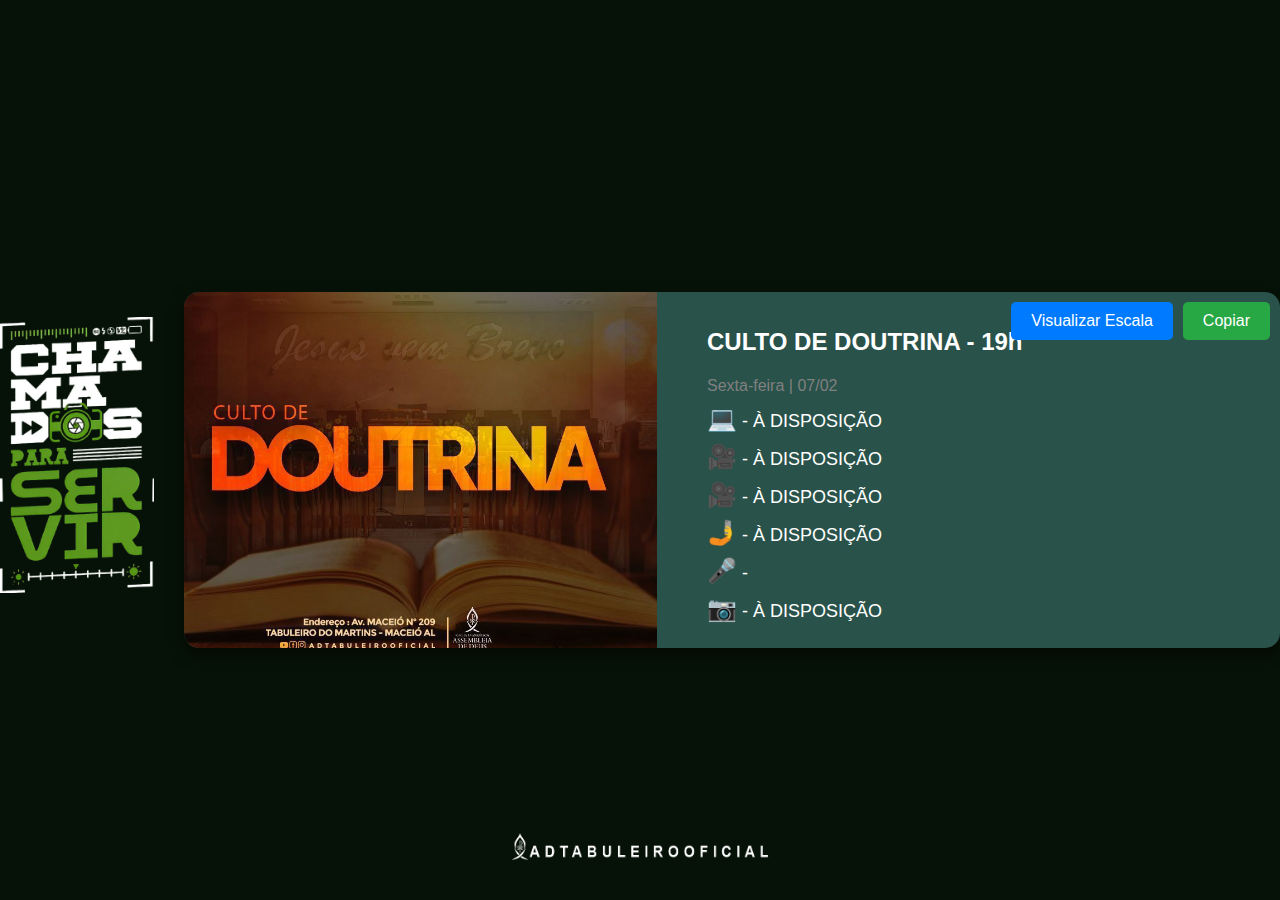
<file: index.html>
<!DOCTYPE html>
<html lang="pt-br">
<head>
    <meta charset="UTF-8">
    <meta name="viewport" content="width=device-width, initial-scale=1.0">
    <title>Próximo Culto</title>
    <link rel="stylesheet" href="estilo.css">
    <script>
        // Definindo variáveis com o conteúdo de cada campo
        const arte = 'cultos/doutrina.jpg';//Variável para a arte do culto
        const nomeCulto = "CULTO DE DOUTRINA - 19h";
        const descricaoCulto = "Sexta-feira | 07/02";
        const pc = "À DISPOSIÇÃO";
        const cam1 = "À DISPOSIÇÃO";
        const cam2 = "À DISPOSIÇÃO";
        const storys = "À DISPOSIÇÃO";
        const reporter = "";
        const fotos = "À DISPOSIÇÃO";

        //atribui os valores das consts acima ao html
        function populateFields() {
            document.getElementById('nomeCulto').innerHTML = `<strong>${nomeCulto}</strong>`;
            document.getElementById('descricaoCulto').textContent = descricaoCulto;
            document.getElementById('pc').textContent = pc;
            document.getElementById('cam1').textContent = cam1;
            document.getElementById('cam2').textContent = cam2;
            document.getElementById('storys').textContent = storys;
            document.getElementById('reporter').textContent = reporter;
            document.getElementById('fotos').textContent = fotos;
            document.getElementById('imagemCulto').src = arte; // usando arte como .src 
        }

        // função basiquinha pra copiar o texto
        function copyText() {
            const formattedText = `*${nomeCulto}*
________________________________

💻 - ${pc}
🎥 - ${cam1}
🎥 - ${cam2}
🤳 - ${storys}
🎤 - ${reporter}
📷 - ${fotos}`;

            navigator.clipboard.writeText(formattedText).then(function() {
                alert("Texto copiado para a área de transferência!");
            }, function(err) {
                alert("Erro ao copiar o texto: " + err);
            });
        }

        // preencher os campos quando carregar a tela
        window.onload = populateFields;
    </script>
    <style>
        /* imagem name.png como footer */
        .footer-image {
            display: block; 
            margin: 0 auto; 
            max-width: 90%;
            height: auto; 
            position: absolute; 
            left: 50%;
            transform: translateX(-50%); /* ajusta a posição horizontal */
            z-index: 1000; /* garante que a imagem fique acima de outros elementos */
            bottom: 40px;
        }

        /* específico para desktop */
        @media (min-width: 768px) {
            .footer-image {
                bottom: 40px; 
                max-width: 20%;
            }
            .logo-desktop {
                max-width: 12%; /* Tamanho da logo no desktop */
                margin-right: 30px; /* Espaço à direita da logo */
                margin-top: 10px; /* Ajuste a distância do topo da logo */
            }
            .logo-mobile {
                display: none; /* Esconde a logo mobile no desktop */
            }
        }

        /* específico para mobile */
        @media (max-width: 767px) {
            .footer-image {
                bottom: 0px; 
                max-width: 65%; 
                position: absolute; 
                left: 50%; /* centraliza horizontalmente */
                transform: translateX(-50%); /* ajusta a posição horizontal */
                margin-top: 80x; /* adiciona um espaço de 60px acima da imagem */
            }
            .logo-desktop {
                display: none; 
            }
            .logo-mobile {
                max-width: 10%;
                display: block; 
                margin: 2px; 
                position: absolute; 
                top: 15px; 
                left: 50%; 
                transform: translateX(-50%); 
                z-index: 10; 
            }
        }

        /* alinhamento do card e logo */
        .card-container {
            display: flex;
            justify-content: center; 
            align-items: center; 
            width: 100%;
            padding: 60px 0; 
            position: relative; 
        }

        .card {
            display: flex;
            background-color: var(--card-background-color-dark);
            padding: 0;
            box-shadow: 0 6px 15px rgba(0, 0, 0, 0.5);
            border-radius: 15px;
            width: 90%;
            max-width: 1200px;
            height: auto;
            box-sizing: border-box;
            position: relative;
            overflow: hidden;
            margin-top: 40px; /* espaço entre a logo e o card */
        }
    </style>
</head>
<body>

    <div class="container"> <!-- FINALMENTE CHEGAMOS NO CODIGO HTML KKKKKKKKKKKKKKK -->
        <div class="card-container">
            <img src="cultos/logo.png" alt="Logo" class="logo-desktop"> <!-- logo desktop -->
            <div class="card">
                <img id="imagemCulto" src="" alt="Imagem do Culto"> <!-- usando a variável arte -->
                <div class="card-content">
                    <div class="fields">
                        <h1 id="nomeCulto">Nome do Culto</h1>
                        <p id="descricaoCulto">Descrição do culto</p>
                        <p><span class="emoji">💻</span> - <span id="pc"></span></p>
                        <p><span class="emoji">🎥</span> - <span id="cam1"></span></p>
                        <p><span class="emoji">🎥</span> - <span id="cam2"></span></p>
                        <p><span class="emoji">🤳</span> - <span id="storys"></span></p>
                        <p><span class="emoji">🎤</span> - <span id="reporter"></span></p>
                        <p><span class="emoji">📷</span> - <span id="fotos"></span></p>
                    </div>
                </div>

                <!-- botoes flutuantes -->
                <div class="floating-buttons">
                    <button class="button view" onclick="window.open('escala-online.html', '_self')"></button>
                    <button class="button copy" onclick="copyText()"></button>
                </div>
            </div>
        </div>
        <img src="cultos/logo.png" alt="Logo" class="logo-mobile"> <!-- logo no mobile -->
    </div>

    <!-- imagem name.png como footer -->
    <img src="name.png" alt="Nome" class="footer-image">

</body>
</html>
</file>
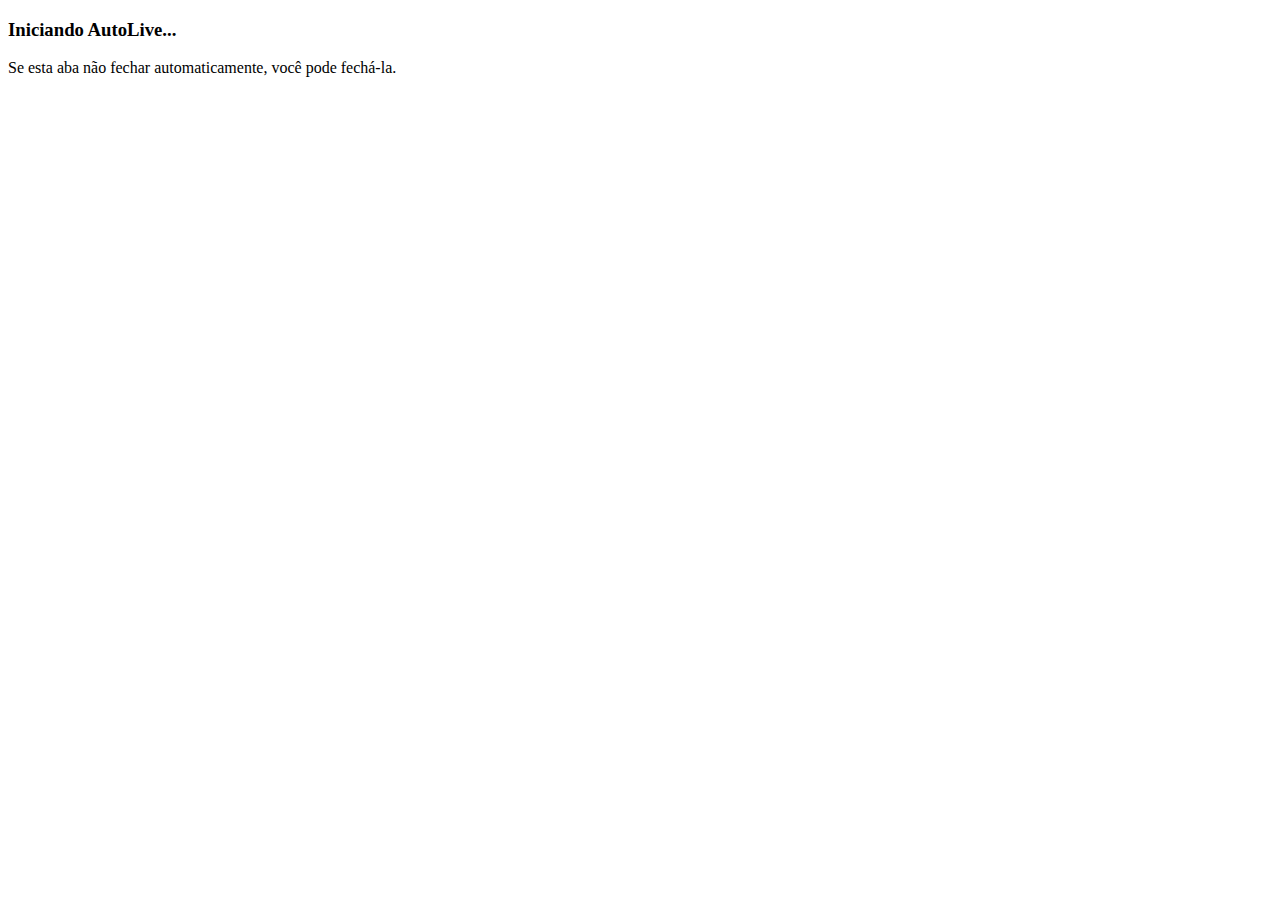
<file: autolive.html>
<!DOCTYPE html>
<html lang="pt-BR">
<head>
<meta charset="utf-8">
<title>AutoLive</title>
</head>
<body>
<h3>Iniciando AutoLive...</h3>
<p>Se esta aba não fechar automaticamente, você pode fechá-la.</p>

<script>
  setTimeout(() => {
    try {
      // dispara o protocolo
      window.location.href = "autolive://start"

      // tenta fechar a aba após 1s
      setTimeout(() => {
        window.close()
      }, 1000)

    } catch (e) {
      console.error(e)
    }
  }, 300)
</script>

<noscript>
  <a href="autolive://start">Clique aqui para iniciar</a>
</noscript>
</body>
</html>
</file>
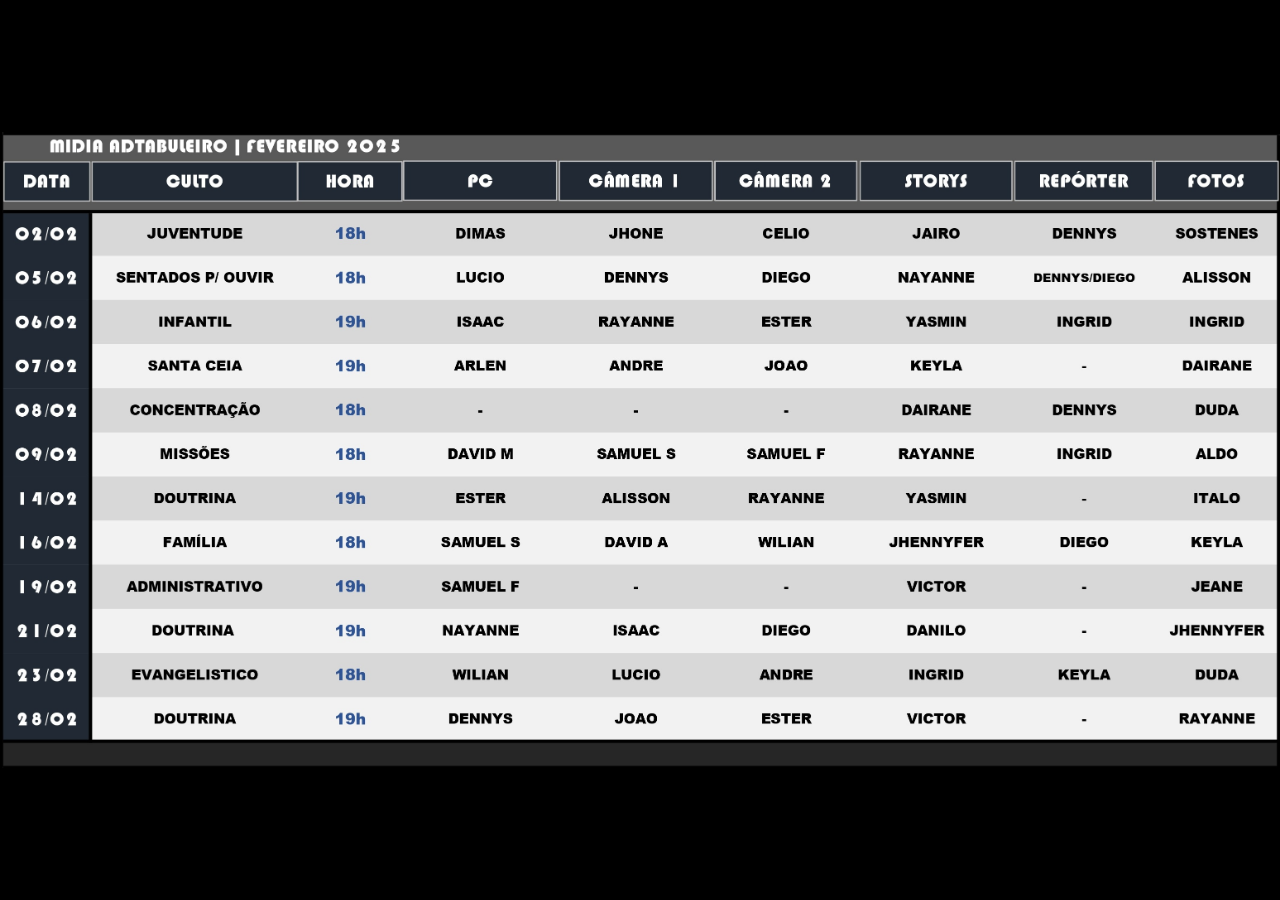
<file: escala-online.html>
<!DOCTYPE html>
<html lang="pt-BR">
<head>
    <meta charset="UTF-8">
    <meta name="viewport" content="width=device-width, initial-scale=1.0">
    <title>Escala Online</title>
    <style>
        body, html {
            margin: 0;
            padding: 0;
            height: 100%;
            overflow: hidden;
            background-color: #000; /* fundo preto */
        }
        .container {
            display: flex;
            justify-content: center;
            align-items: center;
            height: 100vh;
        }
        img {
            width: 100%;
            height: 100%;
            object-fit: contain; /* ajusta a imagem para caber dentro da tela mantendo a proporção */
        }
    </style>
</head>
<body>
    <div class="container">
        <img src="escalas/fev0225.jpg" alt="Escala"> <!-- exibindo a escala especifica do mes/versão atual-->
    </div>
</body>
</html>
</file>
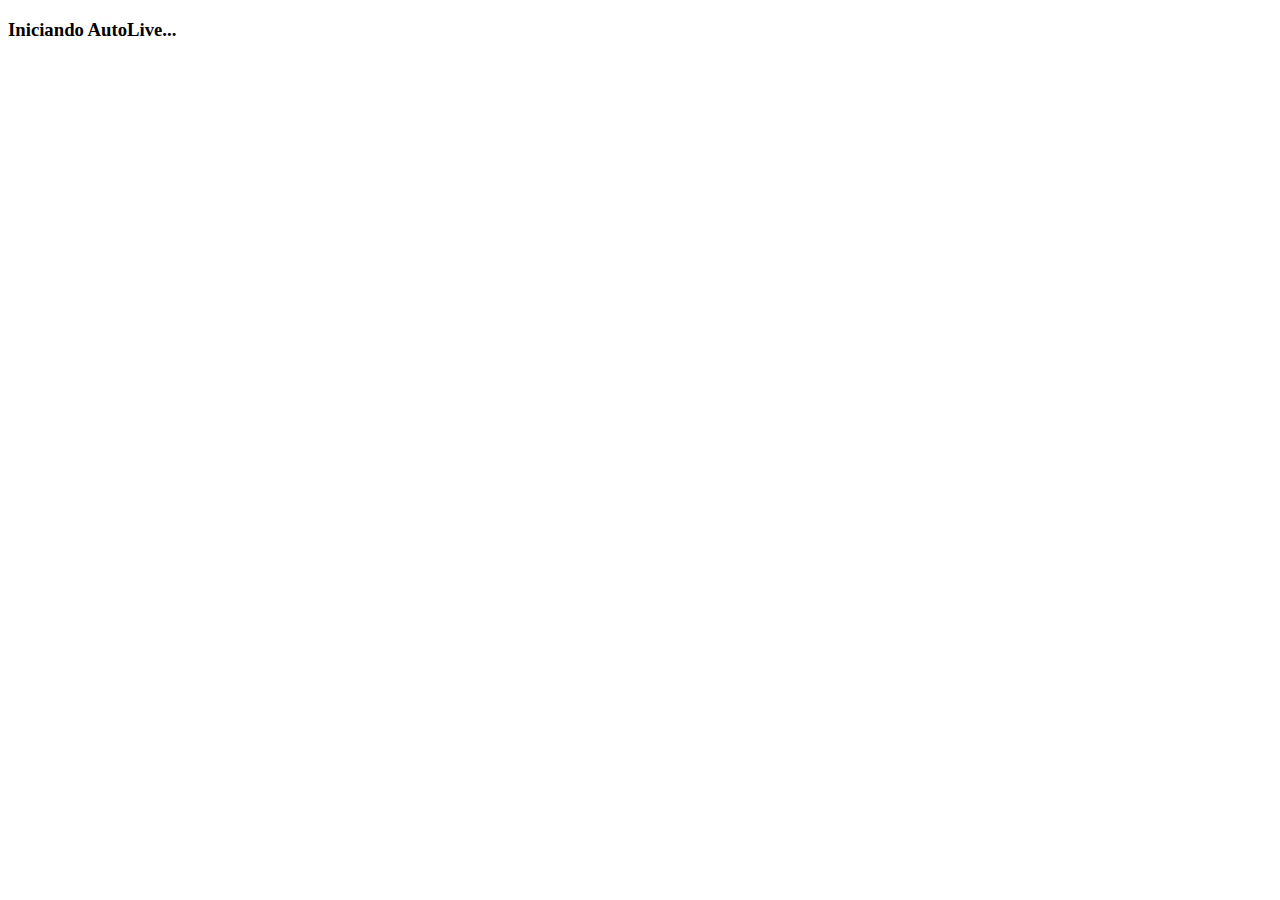
<file: start.html>
<!DOCTYPE html>
<html lang="pt-BR">
<head>
<meta charset="utf-8">
<title>Iniciando AutoLive...</title>
</head>
<body>
<h3>Iniciando AutoLive...</h3>

<script>
  // pequeno delay só pra garantir render
  setTimeout(() => {
    window.location.href = "autolive://start"
  }, 300)
</script>

<noscript>
  <a href="autolive://start">Clique aqui para iniciar</a>
</noscript>
</body>
</html>
</file>
<file: estilo.css>
:root {
    --background-color-dark: #061207;
    --card-background-color-dark: #29524a;
    --text-color-light: #ffffff;
    --description-color: gray;
}

body {
    margin: 0;
    padding: 0;
    height: 100vh;
    display: flex;
    justify-content: center;
    align-items: center;
    background-color: var(--background-color-dark);
    font-family: 'Roboto', sans-serif;
}

.container {
    display: flex;
    align-items: center;
    width: 100%;
    justify-content: space-around;
}

.card {
    display: flex;
    background-color: var(--card-background-color-dark);
    padding: 0;
    box-shadow: 0 6px 15px rgba(0, 0, 0, 0.5);
    border-radius: 15px;
    width: 90%;
    max-width: 1200px;
    height: auto;
    box-sizing: border-box;
    position: relative;
    overflow: hidden;
}

.card img {
    width: 45%;
    height: auto;
    border-radius: 15px 0 0 15px;
    object-fit: cover;
    object-position: center;
    aspect-ratio: 16 / 9;
    margin-left: -20px;
    margin-right: 30px;
    position: relative;
    z-index: 1;
    margin-top: -20px;
    margin-bottom: -20px;
    animation: slideIn 0.8s forwards;
}

@keyframes slideIn {
    from {
        transform: translateX(-100%);
        opacity: 0;
    }
    to {
        transform: translateX(0);
        opacity: 1;
    }
}

.card-content {
    flex: 1;
    display: flex;
    justify-content: center;
    align-items: center;
    padding: 20px;
}

#nomeCulto {
    font-size: 3.5vw; /* Aumentar tamanho da fonte do nome do culto */
    font-weight: 700;
    color: var(--text-color-light);
    white-space: nowrap;
    overflow: hidden;
}

#descricaoCulto {
    font-size: 2.5vw; /* Aumentar tamanho da fonte da descrição */
    color: var(--description-color);
    margin-top: 5px;
}

.fields {
    width: 100%;
    display: flex;
    flex-direction: column;
    align-items: flex-start;
}

.fields p {
    font-size: 3vw; /* Aumentar tamanho da fonte dos campos no mobile */
    margin: 5px 0;
    color: var(--text-color-light);
}

.emoji {
    font-size: 2vw;
}

/* Estilo dos botões flutuantes */
.floating-buttons {
    position: absolute;
    display: flex;
    gap: 10px;
}

.button {
    background-color: #007bff; /* Azul padrão */
    border: none;
    color: white;
    padding: 10px 20px;
    text-align: center;
    font-size: 16px;
    cursor: pointer;
    border-radius: 5px;
    transition: background-color 0.3s;
    z-index: 999;
}

.button.copy {
    background-color: #28a745; /* Verde para o botão 'copy' */
}

.button:hover {
    opacity: 0.8;
}

/* Estilo para a imagem name.png como footer */
.footer-image {
    display: block; 
    margin: 0 auto; 
    max-width: 90%; /* Diminuindo um pouco o tamanho da imagem */
    height: auto; 
    position: fixed; /* Fixa a imagem na parte inferior da página */
    left: 50%; /* Centraliza horizontalmente */
    transform: translateX(-50%); /* Ajusta a posição horizontal */
    z-index: 1000; /* Garante que a imagem fique acima de outros elementos */
}

/* Estilo específico para desktop */
@media (min-width: 768px) {
    .footer-image {
        bottom: 20px; /* Aumenta a distância da imagem para a borda inferior */
        max-width: 20%;
    }
}

/* Estilo específico para mobile */
@media (max-width: 767px) {
    .footer-image {
        bottom: 35px; /* Move a imagem um pouco mais para cima */
        max-width: 70%; /* Diminuindo o tamanho da imagem no mobile */
    }
}

@media (min-width: 768px) {
    #nomeCulto {
        font-size: 24px;
    }

    #descricaoCulto {
        font-size: 16px;
    }

    .fields p {
        font-size: 18px;
    }

    .emoji {
        font-size: 24px;
    }

    .button.view::before {
        content: "Visualizar Escala";
    }

    .button.copy::before {
        content: "Copiar";
    }

    .floating-buttons {
        top: 10px; /* Distância do topo do card */
        right: 10px; /* Distância da direita do card */
    }
}

/* Estilo para o mobile */
@media (max-width: 767px) {
    body {
        flex-direction: column;
        justify-content: flex-start; /* Mover o card para o topo da página */
        align-items: flex-start; /* Garantir alinhamento adequado */
    }

    /* Mover botões flutuantes para a parte inferior direita do card */
    .floating-buttons {
        bottom: 10px; /* Distância do fundo do card */
        right: 10px; /* Distância da direita do card */
    }

    .container {
        justify-content: flex-start; /* Mover o container para o topo */
        align-items: flex-start;
        width: 100%;
    }

    .card {
        flex-direction: column;
        width: 100%;
        max-width: none;
        margin-top: 0; /* remove espaço entre o card e o topo */
        position: relative; /* Manter posição relativa */
        background-color: #29524a; /* Alterar cor do card */
    }

    .card img {
        width: 100%;
        border-radius: 15px 15px 0 0;
        margin: 0;
    }

    /* Centralizar os dois primeiros campos */
    .fields {
        align-items: center;
        text-align: center;
    }

    #nomeCulto {
        font-size: 6vw; /* Nome do culto maior que os demais campos */
    }

    .fields p {
        font-size: 4vw; /* Aumentar tamanho do texto dos campos */
        color: var(--text-color-light); /* Cor branca para o texto */
    }

    #descricaoCulto {
        font-size: 4vw; /* Aumentar tamanho da descrição */
        color: var(--description-color); /* Manter cor cinza na descrição */
    }

    /* Aumentar o tamanho dos emojis no mobile para ficar do tamanho do texto */
    .emoji {
        font-size: 4vw; /* Ajuste no tamanho do emoji para o tamanho da fonte */
    }

    /* A partir do terceiro campo (pc em diante), alinhar à esquerda */
    .fields p:nth-child(n+3) {
        align-self: flex-start;
        text-align: left;
        padding-left: 20px; /* Adicionar espaçamento para o alinhamento à esquerda */
    }

    .button.view::before {
        content: "📤"; /* Emoji de enviar no botão view */
    }

    .button.copy::before {
        content: "📋"; /* Emoji de copiar no botão copy */
    }
}
</file>
